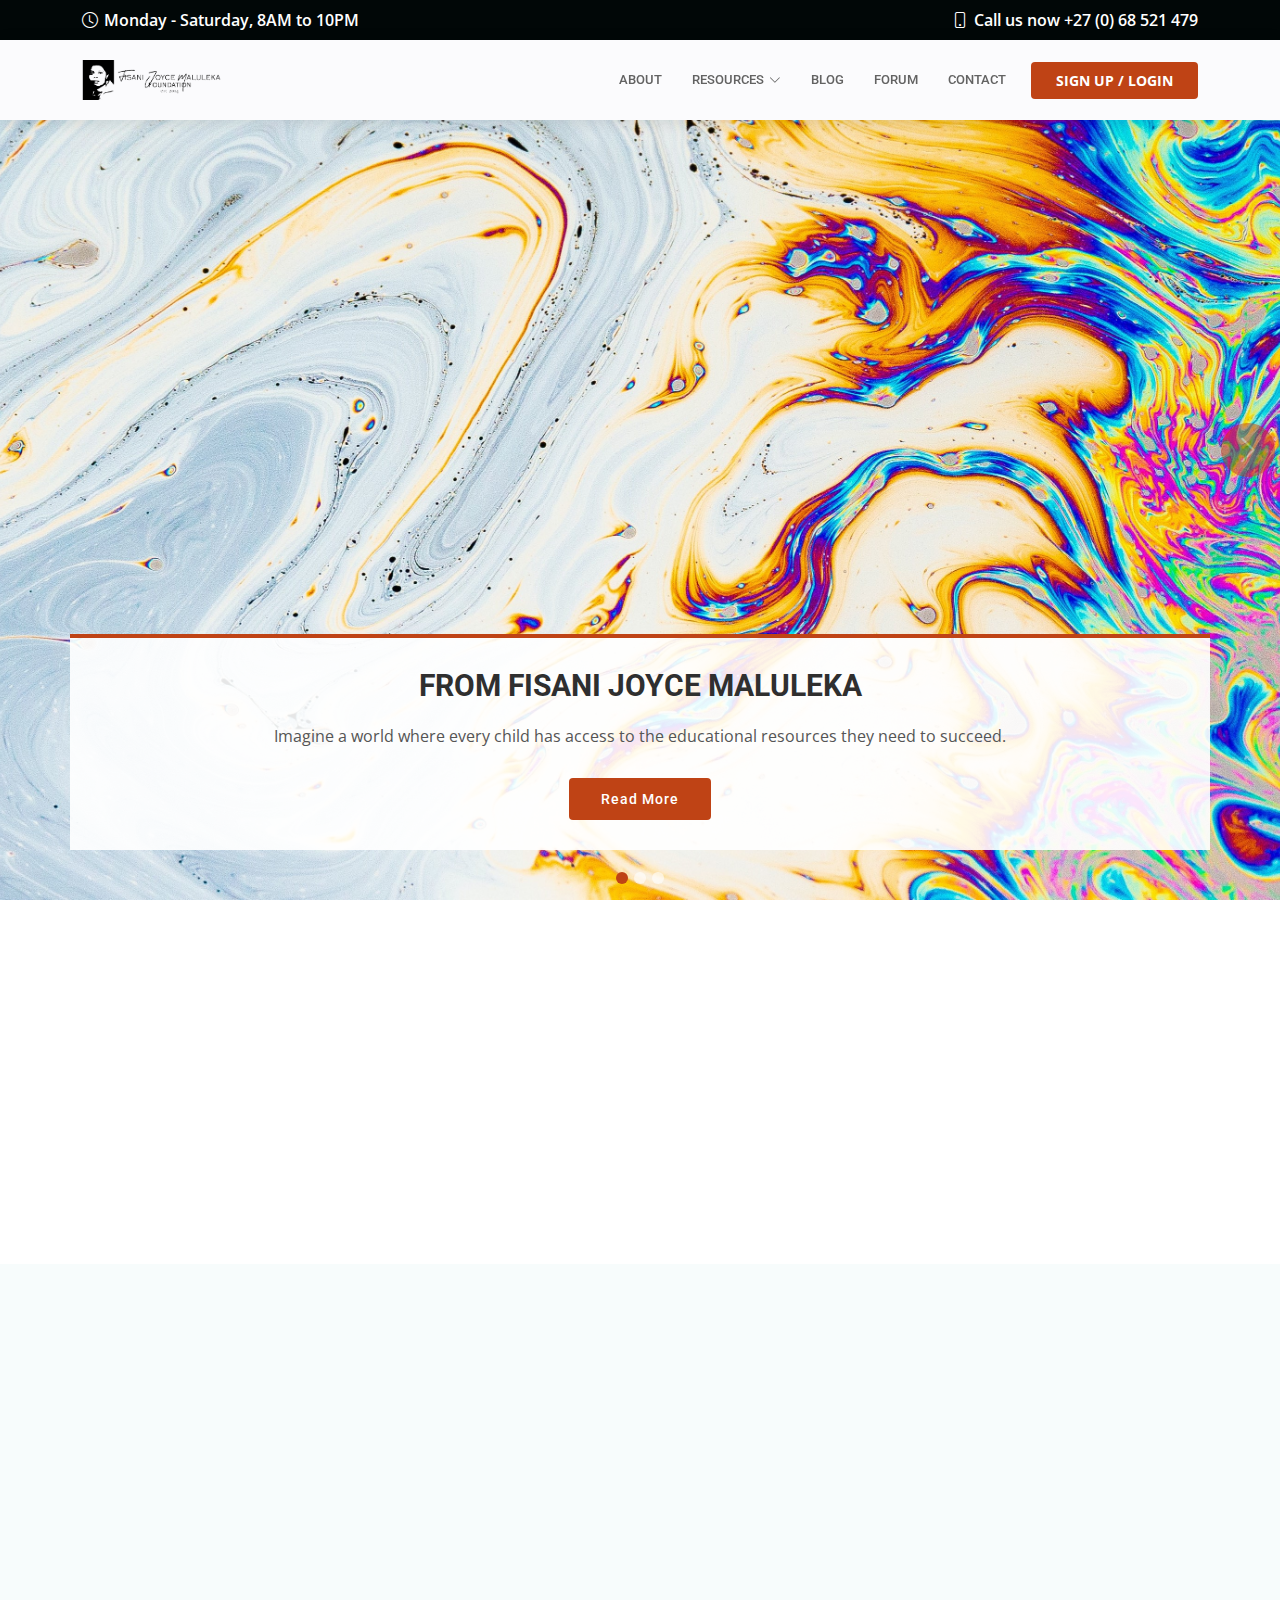
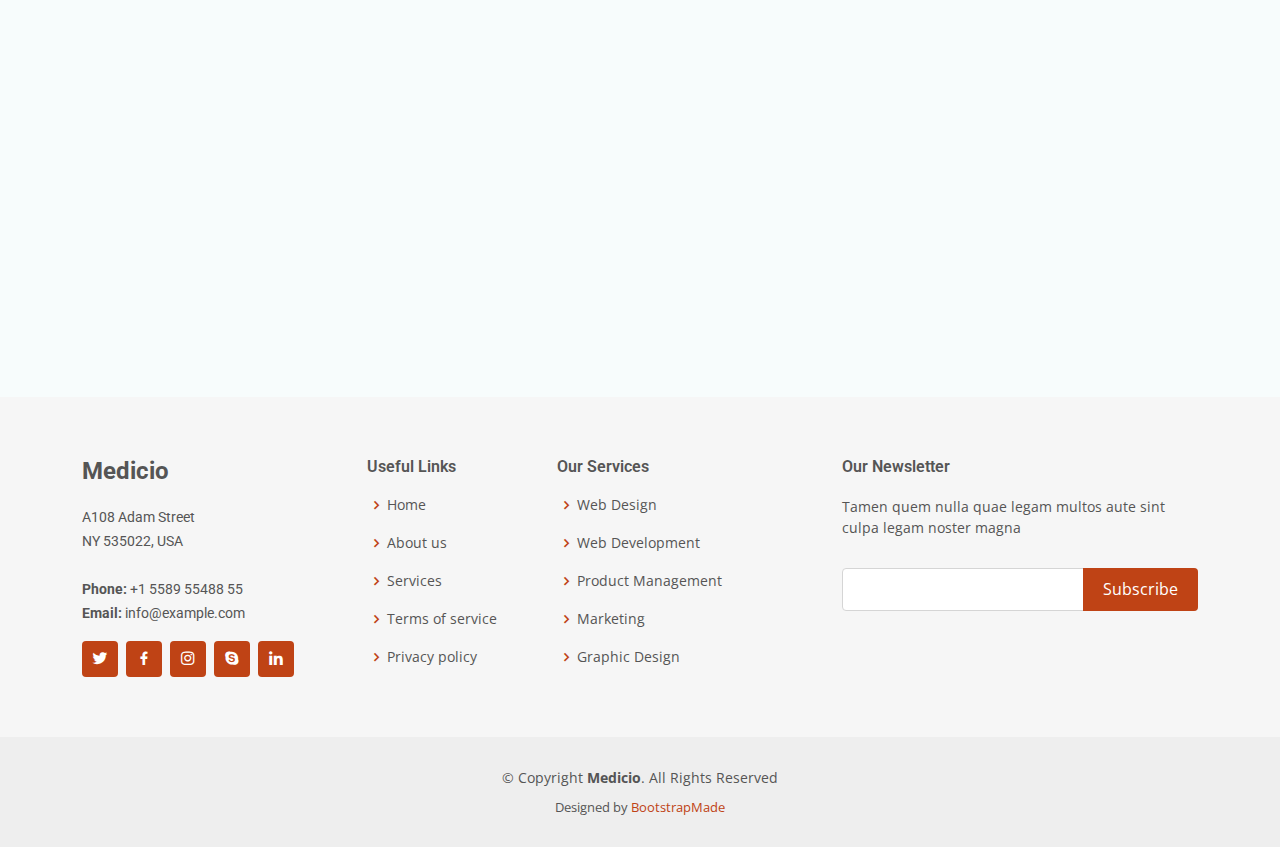
<file: index.html>
<!DOCTYPE html>
<html lang="en">

<head>
  <meta charset="utf-8">
  <meta content="width=device-width, initial-scale=1.0" name="viewport">

  <title>FJM - Home</title>
  <meta content="" name="description">
  <meta content="" name="keywords">

  <!-- Favicons -->
  <link href="assets/img/favconFJM.png" rel="icon">
  <link href="assets/img/apple-touch-iconFJM.png" rel="apple-touch-icon">

  <!-- Google Fonts -->
  <link href="https://fonts.googleapis.com/css?family=Open+Sans:300,300i,400,400i,600,600i,700,700i|Roboto:300,300i,400,400i,500,500i,600,600i,700,700i|Poppins:300,300i,400,400i,500,500i,600,600i,700,700i" rel="stylesheet">

  <!-- Vendor CSS Files -->
  <link href="assets/vendor/fontawesome-free/css/all.min.css" rel="stylesheet">
  <link href="assets/vendor/animate.css/animate.min.css" rel="stylesheet">
  <link href="assets/vendor/aos/aos.css" rel="stylesheet">
  <link href="assets/vendor/bootstrap/css/bootstrap.min.css" rel="stylesheet">
  <link href="assets/vendor/bootstrap-icons/bootstrap-icons.css" rel="stylesheet">
  <link href="assets/vendor/boxicons/css/boxicons.min.css" rel="stylesheet">
  <link href="assets/vendor/glightbox/css/glightbox.min.css" rel="stylesheet">
  <link href="assets/vendor/swiper/swiper-bundle.min.css" rel="stylesheet">

  <!-- Template Main CSS File -->
  <link href="assets/css/style.css" rel="stylesheet">

</head>

<body>

  <!-- ======= Top Bar ======= -->
  <div id="topbar" class="d-flex align-items-center fixed-top">
    <div class="container d-flex align-items-center justify-content-center justify-content-md-between">
      <div class="align-items-center d-none d-md-flex">
        <i class="bi bi-clock"></i> Monday - Saturday, 8AM to 10PM
      </div>
      <div class="d-flex align-items-center">
        <i class="bi bi-phone"></i> Call us now +27 (0) 68 521 479
      </div>
    </div>
  </div>

  <!-- ======= Header ======= -->
  <header id="header" class="fixed-top">
    <div class="container d-flex align-items-center">

      <a href="index.html" class="logo me-auto">
        <img src="assets/img/FJM-LOGO-black.png" alt="">
      </a>
      <!-- Uncomment below if you prefer to use an image logo -->
      <!-- <h1 class="logo me-auto"><a href="index.html">Medicio</a></h1> -->

      <nav id="navbar" class="navbar order-last order-lg-0">
        <ul>
          <li><a class="nav-link" href="about.html">About</a></li>
          <li class="dropdown megamenu"><a href="#"><span>Resources</span> <i class="bi bi-chevron-down"></i></a>
            <ul>
              <li>
                <a href="expo.html">Career expo</a>
                <a href="expo.html">Step towards education</a>
                <a href="steps.html">Connecting hearts</a>
              </li>
              <li>
                <a href="stem.html">Media</a>
                <a href="#">The network</a>
                <a href="#">Events</a>
              </li>
              <li>
                <a href="#">Column 3 link 1</a>
                <a href="#">Column 3 link 2</a>
                <a href="#">Column 3 link 3</a>
              </li>
        </ul>
          <li><a href="blog.html">Blog</a></li>
          <li><a href="resource.html">Forum</a></li>
          </li>
          <li><a href="contact.html">Contact</a></li>
        </ul>
        <i class="bi bi-list mobile-nav-toggle"></i>
      </nav><!-- .navbar -->

      <a href="#" class="appointment-btn scrollto"><span class="d-none d-md-inline"></span> <strong>SIGN UP / LOGIN</strong></a>

    </div>
  </header><!-- End Header -->

  <!-- ======= Hero Section ======= -->
  <section id="hero">
    <div id="heroCarousel" data-bs-interval="5000" class="carousel slide carousel-fade" data-bs-ride="carousel">

      <ol class="carousel-indicators" id="hero-carousel-indicators"></ol>

      <div class="carousel-inner" role="listbox">

        <!-- Slide 1 -->
        <div class="carousel-item active" style="background-image: url(assets/img/slide/post2.jpg)">
          <div class="container">
            <h2><span> FROM FISANI JOYCE MALULEKA</span></h2> 
            <p>Imagine a world where every child has access to the educational resources they need to succeed.</p>
            <a href="about.html" class="btn-get-started scrollto">Read More</a>
          </div>
        </div>

        <!-- Slide 2 -->
        <div class="carousel-item" style="background-image: url(assets2/img/chaiin.jpg)">
          <div class="container">
            <h2>DISCOVER YOUR PATH</h2>
            <p>Experience a world of endless possibilities at our exciting Career Expo and engage with industry experts, successful professionals, and mentors who will share their insights and experiences.</p>
            <a href="stem.html" class="btn-get-started scrollto">Read More</a>

            <a class="carousel-control-prev" href="#heroCarousel" role="button" data-bs-slide="prev">
              <span class="carousel-control-prev-icon bi bi-chevron-left" aria-hidden="true"></span>
            </a>
          </div>
        </div>

        <!-- Slide 3 -->
        <div class="carousel-item" style="background-image: url(assets2/img/unsplash.jpg)">
          <div class="container">
              <h2>STEPPING TOWARDS EDUCATION</h2>
            <p> Our heartfelt initiative, aims to provide for underprivileged children without School Shoes.
            </p>
            <a href="#about" class="btn-get-started scrollto">Join Us</a>
          </div>
        </div>

      </div>
      <a class="carousel-control-next" href="#heroCarousel" role="button" data-bs-slide="next">
        <span class="carousel-control-next-icon bi bi-chevron-right" aria-hidden="true"></span>
      </a>

    </div>
  </section><!-- End Hero -->

  <main id="main">

    <!-- ======= Featured Services Section ======= -->
    <section id="featured-services" class="featured-services">
      <div class="container" data-aos="fade-up">

        <div class="row">
          <div class="col-md-6 col-lg-3 d-flex align-items-stretch mb-5 mb-lg-0">
            <div class="icon-box" data-aos="fade-up" data-aos-delay="100">
              <div class="icon"><i class="fas fa-heartbeat"></i></div>
              <h4 class="title"><a href="">Lorem Ipsum</a></h4>
              <p class="description">Voluptatum deleniti atque corrupti quos dolores et quas molestias excepturi</p>
            </div>
          </div>

          <div class="col-md-6 col-lg-3 d-flex align-items-stretch mb-5 mb-lg-0">
            <div class="icon-box" data-aos="fade-up" data-aos-delay="200">
              <div class="icon"><i class="fas fa-pills"></i></div>
              <h4 class="title"><a href="">Sed ut perspiciatis</a></h4>
              <p class="description">Duis aute irure dolor in reprehenderit in voluptate velit esse cillum dolore</p>
            </div>
          </div>

          <div class="col-md-6 col-lg-3 d-flex align-items-stretch mb-5 mb-lg-0">
            <div class="icon-box" data-aos="fade-up" data-aos-delay="300">
              <div class="icon"><i class="fas fa-thermometer"></i></div>
              <h4 class="title"><a href="">Magni Dolores</a></h4>
              <p class="description">Excepteur sint occaecat cupidatat non proident, sunt in culpa qui officia</p>
            </div>
          </div>

          <div class="col-md-6 col-lg-3 d-flex align-items-stretch mb-5 mb-lg-0">
            <div class="icon-box" data-aos="fade-up" data-aos-delay="400">
              <div class="icon"><i class="fas fa-dna"></i></div>
              <h4 class="title"><a href="">Nemo Enim</a></h4>
              <p class="description">At vero eos et accusamus et iusto odio dignissimos ducimus qui blanditiis</p>
            </div>
          </div>

        </div>

      </div>
    </section><!-- End Featured Services Section -->

      <!-- ======= Get Started Section ======= -->
      <section id="get-started" class="get-started section-bg">
        <div class="container">
  
          <div class="row justify-content-between gy-4">
  
            <div class="col-lg-6 d-flex align-items-center" data-aos="fade-up">
              <div class="content">
                <h3>Joining our team of volunteers.</h3>
                <p>The Fisani Joyce Maluleka Foundation is driven by volunteers who are committed to creating viable, flourishing programs. We welcome and encourage the involvement of youth within our organization.
                <p>These dedicated volunteers are the synergy of the organization, and without their devoted work. Due to their level of involvement within the organization.</p>
              </div>
            </div>
  
            <div class="col-lg-5" data-aos="fade">
              <form action="forms/volunteer.php" method="post" class="php-email-form">
                <h3>Become a Volunteer</h3>
                <p>Please fill out the form below to apply as a volunteer.</p>
                <div class="row gy-3">
                  <div class="col-md-12">
                    <input type="text" name="name" class="form-control" placeholder="Name" required>
                  </div>
                  <div class="col-md-12 ">
                    <input type="email" class="form-control" name="email" placeholder="Email" required>
                  </div>
                  <div class="col-md-12">
                    <input type="text" class="form-control" name="phone" placeholder="Phone" required>
                  </div>
                  <div class="col-md-12">
                    <textarea class="form-control" name="message" rows="6" placeholder="Please tell us about your interests and why you want to volunteer" required></textarea>
                  </div>
                  <div class="col-md-12 text-center">
                    <div class="loading">Loading</div>
                    <div class="error-message"></div>
                    <div class="sent-message">Your volunteer application has been sent successfully. Thank you!</div>
                    <button type="submit">Apply as Volunteer</button>
                  </div>
                </div>
              </form>
            </div>
            <!-- End Volunteer Form -->

    <!-- ======= About Us Section ======= -->
   <!-- End About Us Section -->

  
    <!-- ======= Features Section ======= -->
    <section id="features" class="features">
      <div class="container" data-aos="fade-up">

        <div class="row">
          <div class="col-lg-6 order-2 order-lg-1" data-aos="fade-right">
            <div class="icon-box mt-5 mt-lg-0">
              <i class="bx bx-receipt"></i>
              <h4>Est labore ad</h4>
              <p>Consequuntur sunt aut quasi enim aliquam quae harum pariatur laboris nisi ut aliquip</p>
            </div>
            <div class="icon-box mt-5">
              <i class="bx bx-cube-alt"></i>
              <h4>Harum esse qui</h4>
              <p>Excepteur sint occaecat cupidatat non proident, sunt in culpa qui officia deserunt</p>
            </div>
            <div class="icon-box mt-5">
              <i class="bx bx-images"></i>
              <h4>Aut occaecati</h4>
              <p>Aut suscipit aut cum nemo deleniti aut omnis. Doloribus ut maiores omnis facere</p>
            </div>
            <div class="icon-box mt-5">
              <i class="bx bx-shield"></i>
              <h4>Beatae veritatis</h4>
              <p>Expedita veritatis consequuntur nihil tempore laudantium vitae denat pacta</p>
            </div>
          </div>
          <div class="image col-lg-6 order-1 order-lg-2" style='background-image: url("assets/img/features.jpg");' data-aos="zoom-in"></div>
        </div>

      </div>
    </section><!-- End Features Section -->

    <!-- ======= Services Section ======= -->
    <section id="services" class="services services">
      <div class="container" data-aos="fade-up">

        <div class="section-title">
          <h2>Services</h2>
          <p>Magnam dolores commodi suscipit. Necessitatibus eius consequatur ex aliquid fuga eum quidem. Sit sint consectetur velit. Quisquam quos quisquam cupiditate. Et nemo qui impedit suscipit alias ea. Quia fugiat sit in iste officiis commodi quidem hic quas.</p>
        </div>

        <div class="row">
          <div class="col-lg-4 col-md-6 icon-box" data-aos="zoom-in" data-aos-delay="100">
            <div class="icon"><i class="fas fa-heartbeat"></i></div>
            <h4 class="title"><a href="">Lorem Ipsum</a></h4>
            <p class="description">Voluptatum deleniti atque corrupti quos dolores et quas molestias excepturi sint occaecati cupiditate non provident</p>
          </div>
          <div class="col-lg-4 col-md-6 icon-box" data-aos="zoom-in" data-aos-delay="200">
            <div class="icon"><i class="fas fa-pills"></i></div>
            <h4 class="title"><a href="">Dolor Sitema</a></h4>
            <p class="description">Minim veniam, quis nostrud exercitation ullamco laboris nisi ut aliquip ex ea commodo consequat tarad limino ata</p>
          </div>
          <div class="col-lg-4 col-md-6 icon-box" data-aos="zoom-in" data-aos-delay="300">
            <div class="icon"><i class="fas fa-hospital-user"></i></div>
            <h4 class="title"><a href="">Sed ut perspiciatis</a></h4>
            <p class="description">Duis aute irure dolor in reprehenderit in voluptate velit esse cillum dolore eu fugiat nulla pariatur</p>
          </div>
          <div class="col-lg-4 col-md-6 icon-box" data-aos="zoom-in" data-aos-delay="100">
            <div class="icon"><i class="fas fa-dna"></i></div>
            <h4 class="title"><a href="">Magni Dolores</a></h4>
            <p class="description">Excepteur sint occaecat cupidatat non proident, sunt in culpa qui officia deserunt mollit anim id est laborum</p>
          </div>
          <div class="col-lg-4 col-md-6 icon-box" data-aos="zoom-in" data-aos-delay="200">
            <div class="icon"><i class="fas fa-wheelchair"></i></div>
            <h4 class="title"><a href="">Nemo Enim</a></h4>
            <p class="description">At vero eos et accusamus et iusto odio dignissimos ducimus qui blanditiis praesentium voluptatum deleniti atque</p>
          </div>
          <div class="col-lg-4 col-md-6 icon-box" data-aos="zoom-in" data-aos-delay="300">
            <div class="icon"><i class="fas fa-notes-medical"></i></div>
            <h4 class="title"><a href="">Eiusmod Tempor</a></h4>
            <p class="description">Et harum quidem rerum facilis est et expedita distinctio. Nam libero tempore, cum soluta nobis est eligendi</p>
          </div>
        </div>

      </div>
    </section><!-- End Services Section -->

    <!-- ======= Departments Section ======= -->
    <section id="departments" class="departments">
      <div class="container" data-aos="fade-up">

        <div class="section-title">
          <h2>Departments</h2>
          <p>Magnam dolores commodi suscipit. Necessitatibus eius consequatur ex aliquid fuga eum quidem. Sit sint consectetur velit. Quisquam quos quisquam cupiditate. Et nemo qui impedit suscipit alias ea. Quia fugiat sit in iste officiis commodi quidem hic quas.</p>
        </div>

        <div class="row" data-aos="fade-up" data-aos-delay="100">
          <div class="col-lg-4 mb-5 mb-lg-0">
            <ul class="nav nav-tabs flex-column">
              <li class="nav-item">
                <a class="nav-link active show" data-bs-toggle="tab" data-bs-target="#tab-1">
                  <h4>Cardiology</h4>
                  <p>Quis excepturi porro totam sint earum quo nulla perspiciatis eius.</p>
                </a>
              </li>
              <li class="nav-item mt-2">
                <a class="nav-link" data-bs-toggle="tab" data-bs-target="#tab-2">
                  <h4>Neurology</h4>
                  <p>Voluptas vel esse repudiandae quo excepturi.</p>
                </a>
              </li>
              <li class="nav-item mt-2">
                <a class="nav-link" data-bs-toggle="tab" data-bs-target="#tab-3">
                  <h4>Hepatology</h4>
                  <p>Velit veniam ipsa sit nihil blanditiis mollitia natus.</p>
                </a>
              </li>
              <li class="nav-item mt-2">
                <a class="nav-link" data-bs-toggle="tab" data-bs-target="#tab-4">
                  <h4>Pediatrics</h4>
                  <p>Ratione hic sapiente nostrum doloremque illum nulla praesentium id</p>
                </a>
              </li>
            </ul>
          </div>
          <div class="col-lg-8">
            <div class="tab-content">
              <div class="tab-pane active show" id="tab-1">
                <h3>Cardiology</h3>
                <p class="fst-italic">Qui laudantium consequatur laborum sit qui ad sapiente dila parde sonata raqer a videna mareta paulona marka</p>
                <img src="assets/img/departments-1.jpg" alt="" class="img-fluid">
                <p>Et nobis maiores eius. Voluptatibus ut enim blanditiis atque harum sint. Laborum eos ipsum ipsa odit magni. Incidunt hic ut molestiae aut qui. Est repellat minima eveniet eius et quis magni nihil. Consequatur dolorem quaerat quos qui similique accusamus nostrum rem vero</p>
              </div>
              <div class="tab-pane" id="tab-2">
                <h3>Neurology</h3>
                <p class="fst-italic">Qui laudantium consequatur laborum sit qui ad sapiente dila parde sonata raqer a videna mareta paulona marka</p>
                <img src="assets/img/departments-2.jpg" alt="" class="img-fluid">
                <p>Et nobis maiores eius. Voluptatibus ut enim blanditiis atque harum sint. Laborum eos ipsum ipsa odit magni. Incidunt hic ut molestiae aut qui. Est repellat minima eveniet eius et quis magni nihil. Consequatur dolorem quaerat quos qui similique accusamus nostrum rem vero</p>
              </div>
              <div class="tab-pane" id="tab-3">
                <h3>Hepatology</h3>
                <p class="fst-italic">Qui laudantium consequatur laborum sit qui ad sapiente dila parde sonata raqer a videna mareta paulona marka</p>
                <img src="assets/img/departments-3.jpg" alt="" class="img-fluid">
                <p>Et nobis maiores eius. Voluptatibus ut enim blanditiis atque harum sint. Laborum eos ipsum ipsa odit magni. Incidunt hic ut molestiae aut qui. Est repellat minima eveniet eius et quis magni nihil. Consequatur dolorem quaerat quos qui similique accusamus nostrum rem vero</p>
              </div>
              <div class="tab-pane" id="tab-4">
                <h3>Pediatrics</h3>
                <p class="fst-italic">Qui laudantium consequatur laborum sit qui ad sapiente dila parde sonata raqer a videna mareta paulona marka</p>
                <img src="assets/img/departments-4.jpg" alt="" class="img-fluid">
                <p>Et nobis maiores eius. Voluptatibus ut enim blanditiis atque harum sint. Laborum eos ipsum ipsa odit magni. Incidunt hic ut molestiae aut qui. Est repellat minima eveniet eius et quis magni nihil. Consequatur dolorem quaerat quos qui similique accusamus nostrum rem vero</p>
              </div>
            </div>
          </div>
        </div>

      </div>
    </section><!-- End Departments Section -->

    <!-- ======= Doctors Section ======= -->
    <section id="doctors" class="doctors section-bg">
      <div class="container" data-aos="fade-up">

        <div class="section-title">
          <h2>Doctors</h2>
          <p>Magnam dolores commodi suscipit. Necessitatibus eius consequatur ex aliquid fuga eum quidem. Sit sint consectetur velit. Quisquam quos quisquam cupiditate. Et nemo qui impedit suscipit alias ea. Quia fugiat sit in iste officiis commodi quidem hic quas.</p>
        </div>

        <div class="row">

          <div class="col-lg-3 col-md-6 d-flex align-items-stretch">
            <div class="member" data-aos="fade-up" data-aos-delay="100">
              <div class="member-img">
                <img src="assets/img/doctors/doctors-1.jpg" class="img-fluid" alt="">
                <div class="social">
                  <a href=""><i class="bi bi-twitter"></i></a>
                  <a href=""><i class="bi bi-facebook"></i></a>
                  <a href=""><i class="bi bi-instagram"></i></a>
                  <a href=""><i class="bi bi-linkedin"></i></a>
                </div>
              </div>
              <div class="member-info">
                <h4>Walter White</h4>
                <span>Chief Medical Officer</span>
              </div>
            </div>
          </div>

          <div class="col-lg-3 col-md-6 d-flex align-items-stretch">
            <div class="member" data-aos="fade-up" data-aos-delay="200">
              <div class="member-img">
                <img src="assets/img/doctors/doctors-2.jpg" class="img-fluid" alt="">
                <div class="social">
                  <a href=""><i class="bi bi-twitter"></i></a>
                  <a href=""><i class="bi bi-facebook"></i></a>
                  <a href=""><i class="bi bi-instagram"></i></a>
                  <a href=""><i class="bi bi-linkedin"></i></a>
                </div>
              </div>
              <div class="member-info">
                <h4>Sarah Jhonson</h4>
                <span>Anesthesiologist</span>
              </div>
            </div>
          </div>

          <div class="col-lg-3 col-md-6 d-flex align-items-stretch">
            <div class="member" data-aos="fade-up" data-aos-delay="300">
              <div class="member-img">
                <img src="assets/img/doctors/doctors-3.jpg" class="img-fluid" alt="">
                <div class="social">
                  <a href=""><i class="bi bi-twitter"></i></a>
                  <a href=""><i class="bi bi-facebook"></i></a>
                  <a href=""><i class="bi bi-instagram"></i></a>
                  <a href=""><i class="bi bi-linkedin"></i></a>
                </div>
              </div>
              <div class="member-info">
                <h4>William Anderson</h4>
                <span>Cardiology</span>
              </div>
            </div>
          </div>

          <div class="col-lg-3 col-md-6 d-flex align-items-stretch">
            <div class="member" data-aos="fade-up" data-aos-delay="400">
              <div class="member-img">
                <img src="assets/img/doctors/doctors-4.jpg" class="img-fluid" alt="">
                <div class="social">
                  <a href=""><i class="bi bi-twitter"></i></a>
                  <a href=""><i class="bi bi-facebook"></i></a>
                  <a href=""><i class="bi bi-instagram"></i></a>
                  <a href=""><i class="bi bi-linkedin"></i></a>
                </div>
              </div>
              <div class="member-info">
                <h4>Amanda Jepson</h4>
                <span>Neurosurgeon</span>
              </div>
            </div>
          </div>

        </div>

      </div>
    </section><!-- End Doctors Section -->

    <!-- ======= Gallery Section ======= -->
    <section id="gallery" class="gallery">
      <div class="container" data-aos="fade-up">

        <div class="section-title">
          <h2>Gallery</h2>
          <p>Magnam dolores commodi suscipit. Necessitatibus eius consequatur ex aliquid fuga eum quidem. Sit sint consectetur velit. Quisquam quos quisquam cupiditate. Et nemo qui impedit suscipit alias ea. Quia fugiat sit in iste officiis commodi quidem hic quas.</p>
        </div>

        <div class="gallery-slider swiper">
          <div class="swiper-wrapper align-items-center">
            <div class="swiper-slide"><a class="gallery-lightbox" href="assets/img/gallery/gallery-1.jpg"><img src="assets/img/gallery/gallery-1.jpg" class="img-fluid" alt=""></a></div>
            <div class="swiper-slide"><a class="gallery-lightbox" href="assets/img/gallery/gallery-2.jpg"><img src="assets/img/gallery/gallery-2.jpg" class="img-fluid" alt=""></a></div>
            <div class="swiper-slide"><a class="gallery-lightbox" href="assets/img/gallery/gallery-3.jpg"><img src="assets/img/gallery/gallery-3.jpg" class="img-fluid" alt=""></a></div>
            <div class="swiper-slide"><a class="gallery-lightbox" href="assets/img/gallery/gallery-4.jpg"><img src="assets/img/gallery/gallery-4.jpg" class="img-fluid" alt=""></a></div>
            <div class="swiper-slide"><a class="gallery-lightbox" href="assets/img/gallery/gallery-5.jpg"><img src="assets/img/gallery/gallery-5.jpg" class="img-fluid" alt=""></a></div>
            <div class="swiper-slide"><a class="gallery-lightbox" href="assets/img/gallery/gallery-6.jpg"><img src="assets/img/gallery/gallery-6.jpg" class="img-fluid" alt=""></a></div>
            <div class="swiper-slide"><a class="gallery-lightbox" href="assets/img/gallery/gallery-7.jpg"><img src="assets/img/gallery/gallery-7.jpg" class="img-fluid" alt=""></a></div>
            <div class="swiper-slide"><a class="gallery-lightbox" href="assets/img/gallery/gallery-8.jpg"><img src="assets/img/gallery/gallery-8.jpg" class="img-fluid" alt=""></a></div>
          </div>
          <div class="swiper-pagination"></div>
        </div>

      </div>
    </section><!-- End Gallery Section -->

    <!-- ======= Pricing Section ======= -->
    <section id="pricing" class="pricing">
      <div class="container" data-aos="fade-up">

        <div class="section-title">
          <h2>Pricing</h2>
          <p>Magnam dolores commodi suscipit. Necessitatibus eius consequatur ex aliquid fuga eum quidem. Sit sint consectetur velit. Quisquam quos quisquam cupiditate. Et nemo qui impedit suscipit alias ea. Quia fugiat sit in iste officiis commodi quidem hic quas.</p>
        </div>

        <div class="row">

          <div class="col-lg-3 col-md-6">
            <div class="box" data-aos="fade-up" data-aos-delay="100">
              <h3>Free</h3>
              <h4><sup>$</sup>0<span> / month</span></h4>
              <ul>
                <li>Aida dere</li>
                <li>Nec feugiat nisl</li>
                <li>Nulla at volutpat dola</li>
                <li class="na">Pharetra massa</li>
                <li class="na">Massa ultricies mi</li>
              </ul>
              <div class="btn-wrap">
                <a href="#" class="btn-buy">Buy Now</a>
              </div>
            </div>
          </div>

          <div class="col-lg-3 col-md-6 mt-4 mt-md-0">
            <div class="box featured" data-aos="fade-up" data-aos-delay="200">
              <h3>Business</h3>
              <h4><sup>$</sup>19<span> / month</span></h4>
              <ul>
                <li>Aida dere</li>
                <li>Nec feugiat nisl</li>
                <li>Nulla at volutpat dola</li>
                <li>Pharetra massa</li>
                <li class="na">Massa ultricies mi</li>
              </ul>
              <div class="btn-wrap">
                <a href="#" class="btn-buy">Buy Now</a>
              </div>
            </div>
          </div>

          <div class="col-lg-3 col-md-6 mt-4 mt-lg-0">
            <div class="box" data-aos="fade-up" data-aos-delay="300">
              <h3>Developer</h3>
              <h4><sup>$</sup>29<span> / month</span></h4>
              <ul>
                <li>Aida dere</li>
                <li>Nec feugiat nisl</li>
                <li>Nulla at volutpat dola</li>
                <li>Pharetra massa</li>
                <li>Massa ultricies mi</li>
              </ul>
              <div class="btn-wrap">
                <a href="#" class="btn-buy">Buy Now</a>
              </div>
            </div>
          </div>

          <div class="col-lg-3 col-md-6 mt-4 mt-lg-0">
            <div class="box" data-aos="fade-up" data-aos-delay="400">
              <span class="advanced">Advanced</span>
              <h3>Ultimate</h3>
              <h4><sup>$</sup>49<span> / month</span></h4>
              <ul>
                <li>Aida dere</li>
                <li>Nec feugiat nisl</li>
                <li>Nulla at volutpat dola</li>
                <li>Pharetra massa</li>
                <li>Massa ultricies mi</li>
              </ul>
              <div class="btn-wrap">
                <a href="#" class="btn-buy">Buy Now</a>
              </div>
            </div>
          </div>

        </div>

      </div>
    </section><!-- End Pricing Section -->

    <!-- ======= Frequently Asked Questioins Section ======= -->
    <section id="faq" class="faq section-bg">
      <div class="container" data-aos="fade-up">

        <div class="section-title">
          <h2>Frequently Asked Questioins</h2>
          <p>Magnam dolores commodi suscipit. Necessitatibus eius consequatur ex aliquid fuga eum quidem. Sit sint consectetur velit. Quisquam quos quisquam cupiditate. Et nemo qui impedit suscipit alias ea. Quia fugiat sit in iste officiis commodi quidem hic quas.</p>
        </div>

        <ul class="faq-list">

          <li>
            <div data-bs-toggle="collapse" class="collapsed question" href="#faq1">Non consectetur a erat nam at lectus urna duis? <i class="bi bi-chevron-down icon-show"></i><i class="bi bi-chevron-up icon-close"></i></div>
            <div id="faq1" class="collapse" data-bs-parent=".faq-list">
              <p>
                Feugiat pretium nibh ipsum consequat. Tempus iaculis urna id volutpat lacus laoreet non curabitur gravida. Venenatis lectus magna fringilla urna porttitor rhoncus dolor purus non.
              </p>
            </div>
          </li>

          <li>
            <div data-bs-toggle="collapse" href="#faq2" class="collapsed question">Feugiat scelerisque varius morbi enim nunc faucibus a pellentesque? <i class="bi bi-chevron-down icon-show"></i><i class="bi bi-chevron-up icon-close"></i></div>
            <div id="faq2" class="collapse" data-bs-parent=".faq-list">
              <p>
                Dolor sit amet consectetur adipiscing elit pellentesque habitant morbi. Id interdum velit laoreet id donec ultrices. Fringilla phasellus faucibus scelerisque eleifend donec pretium. Est pellentesque elit ullamcorper dignissim. Mauris ultrices eros in cursus turpis massa tincidunt dui.
              </p>
            </div>
          </li>

          <li>
            <div data-bs-toggle="collapse" href="#faq3" class="collapsed question">Dolor sit amet consectetur adipiscing elit pellentesque habitant morbi? <i class="bi bi-chevron-down icon-show"></i><i class="bi bi-chevron-up icon-close"></i></div>
            <div id="faq3" class="collapse" data-bs-parent=".faq-list">
              <p>
                Eleifend mi in nulla posuere sollicitudin aliquam ultrices sagittis orci. Faucibus pulvinar elementum integer enim. Sem nulla pharetra diam sit amet nisl suscipit. Rutrum tellus pellentesque eu tincidunt. Lectus urna duis convallis convallis tellus. Urna molestie at elementum eu facilisis sed odio morbi quis
              </p>
            </div>
          </li>

          <li>
            <div data-bs-toggle="collapse" href="#faq4" class="collapsed question">Ac odio tempor orci dapibus. Aliquam eleifend mi in nulla? <i class="bi bi-chevron-down icon-show"></i><i class="bi bi-chevron-up icon-close"></i></div>
            <div id="faq4" class="collapse" data-bs-parent=".faq-list">
              <p>
                Dolor sit amet consectetur adipiscing elit pellentesque habitant morbi. Id interdum velit laoreet id donec ultrices. Fringilla phasellus faucibus scelerisque eleifend donec pretium. Est pellentesque elit ullamcorper dignissim. Mauris ultrices eros in cursus turpis massa tincidunt dui.
              </p>
            </div>
          </li>

          <li>
            <div data-bs-toggle="collapse" href="#faq5" class="collapsed question">Tempus quam pellentesque nec nam aliquam sem et tortor consequat? <i class="bi bi-chevron-down icon-show"></i><i class="bi bi-chevron-up icon-close"></i></div>
            <div id="faq5" class="collapse" data-bs-parent=".faq-list">
              <p>
                Molestie a iaculis at erat pellentesque adipiscing commodo. Dignissim suspendisse in est ante in. Nunc vel risus commodo viverra maecenas accumsan. Sit amet nisl suscipit adipiscing bibendum est. Purus gravida quis blandit turpis cursus in
              </p>
            </div>
          </li>

          <li>
            <div data-bs-toggle="collapse" href="#faq6" class="collapsed question">Tortor vitae purus faucibus ornare. Varius vel pharetra vel turpis nunc eget lorem dolor? <i class="bi bi-chevron-down icon-show"></i><i class="bi bi-chevron-up icon-close"></i></div>
            <div id="faq6" class="collapse" data-bs-parent=".faq-list">
              <p>
                Laoreet sit amet cursus sit amet dictum sit amet justo. Mauris vitae ultricies leo integer malesuada nunc vel. Tincidunt eget nullam non nisi est sit amet. Turpis nunc eget lorem dolor sed. Ut venenatis tellus in metus vulputate eu scelerisque. Pellentesque diam volutpat commodo sed egestas egestas fringilla phasellus faucibus. Nibh tellus molestie nunc non blandit massa enim nec.
              </p>
            </div>
          </li>

        </ul>

      </div>
    </section><!-- End Frequently Asked Questioins Section -->

  </main><!-- End #main -->

  <!-- ======= Footer ======= -->
  <footer id="footer">
    <div class="footer-top">
      <div class="container">
        <div class="row">

          <div class="col-lg-3 col-md-6">
            <div class="footer-info">
              <h3>Medicio</h3>
              <p>
                A108 Adam Street <br>
                NY 535022, USA<br><br>
                <strong>Phone:</strong> +1 5589 55488 55<br>
                <strong>Email:</strong> info@example.com<br>
              </p>
              <div class="social-links mt-3">
                <a href="#" class="twitter"><i class="bx bxl-twitter"></i></a>
                <a href="#" class="facebook"><i class="bx bxl-facebook"></i></a>
                <a href="#" class="instagram"><i class="bx bxl-instagram"></i></a>
                <a href="#" class="google-plus"><i class="bx bxl-skype"></i></a>
                <a href="#" class="linkedin"><i class="bx bxl-linkedin"></i></a>
              </div>
            </div>
          </div>

          <div class="col-lg-2 col-md-6 footer-links">
            <h4>Useful Links</h4>
            <ul>
              <li><i class="bx bx-chevron-right"></i> <a href="#">Home</a></li>
              <li><i class="bx bx-chevron-right"></i> <a href="#">About us</a></li>
              <li><i class="bx bx-chevron-right"></i> <a href="#">Services</a></li>
              <li><i class="bx bx-chevron-right"></i> <a href="#">Terms of service</a></li>
              <li><i class="bx bx-chevron-right"></i> <a href="#">Privacy policy</a></li>
            </ul>
          </div>

          <div class="col-lg-3 col-md-6 footer-links">
            <h4>Our Services</h4>
            <ul>
              <li><i class="bx bx-chevron-right"></i> <a href="#">Web Design</a></li>
              <li><i class="bx bx-chevron-right"></i> <a href="#">Web Development</a></li>
              <li><i class="bx bx-chevron-right"></i> <a href="#">Product Management</a></li>
              <li><i class="bx bx-chevron-right"></i> <a href="#">Marketing</a></li>
              <li><i class="bx bx-chevron-right"></i> <a href="#">Graphic Design</a></li>
            </ul>
          </div>

          <div class="col-lg-4 col-md-6 footer-newsletter">
            <h4>Our Newsletter</h4>
            <p>Tamen quem nulla quae legam multos aute sint culpa legam noster magna</p>
            <form action="" method="post">
              <input type="email" name="email"><input type="submit" value="Subscribe">
            </form>

          </div>

        </div>
      </div>
    </div>

    <div class="container">
      <div class="copyright">
        &copy; Copyright <strong><span>Medicio</span></strong>. All Rights Reserved
      </div>
      <div class="credits">
        <!-- All the links in the footer should remain intact. -->
        <!-- You can delete the links only if you purchased the pro version. -->
        <!-- Licensing information: https://bootstrapmade.com/license/ -->
        <!-- Purchase the pro version with working PHP/AJAX contact form: https://bootstrapmade.com/medicio-free-bootstrap-theme/ -->
        Designed by <a href="https://bootstrapmade.com/">BootstrapMade</a>
      </div>
    </div>
  </footer><!-- End Footer -->

  <div id="preloader"></div>
  <a href="#" class="back-to-top d-flex align-items-center justify-content-center"><i class="bi bi-arrow-up-short"></i></a>

  <!-- Vendor JS Files -->
  <script src="assets/vendor/purecounter/purecounter_vanilla.js"></script>
  <script src="assets/vendor/aos/aos.js"></script>
  <script src="assets/vendor/bootstrap/js/bootstrap.bundle.min.js"></script>
  <script src="assets/vendor/glightbox/js/glightbox.min.js"></script>
  <script src="assets/vendor/swiper/swiper-bundle.min.js"></script>
  <script src="assets/vendor/php-email-form/validate.js"></script>

  <!-- Template Main JS File -->
  <script src="assets/js/main.js"></script>

</body>

</html>
</file>
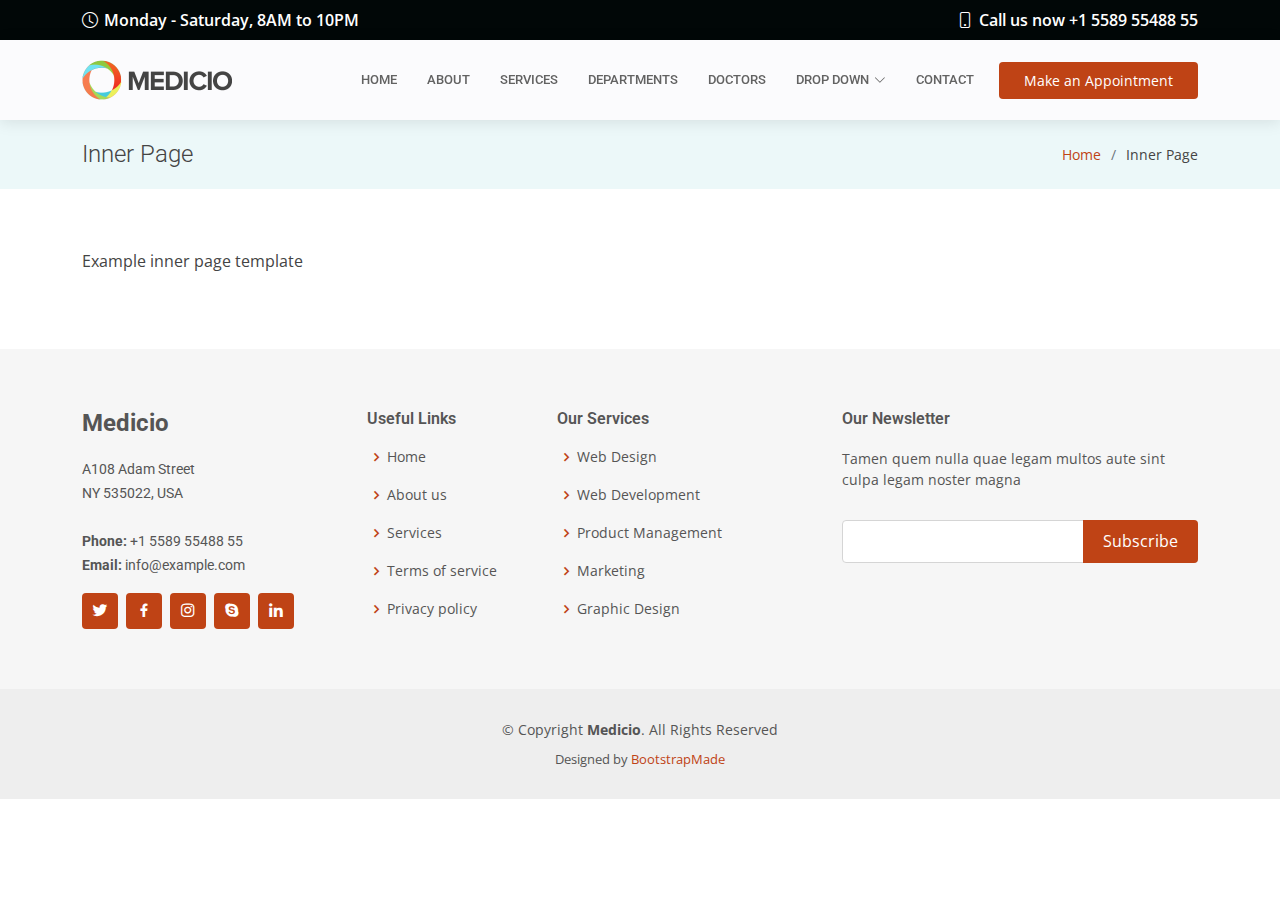
<file: inner-page.html>
<!DOCTYPE html>
<html lang="en">

<head>
  <meta charset="utf-8">
  <meta content="width=device-width, initial-scale=1.0" name="viewport">

  <title>Inner Page - Medicio Bootstrap Template</title>
  <meta content="" name="description">
  <meta content="" name="keywords">

  <!-- Favicons -->
  <link href="assets/img/favicon.png" rel="icon">
  <link href="assets/img/apple-touch-icon.png" rel="apple-touch-icon">

  <!-- Google Fonts -->
  <link href="https://fonts.googleapis.com/css?family=Open+Sans:300,300i,400,400i,600,600i,700,700i|Roboto:300,300i,400,400i,500,500i,600,600i,700,700i|Poppins:300,300i,400,400i,500,500i,600,600i,700,700i" rel="stylesheet">

  <!-- Vendor CSS Files -->
  <link href="assets/vendor/fontawesome-free/css/all.min.css" rel="stylesheet">
  <link href="assets/vendor/animate.css/animate.min.css" rel="stylesheet">
  <link href="assets/vendor/aos/aos.css" rel="stylesheet">
  <link href="assets/vendor/bootstrap/css/bootstrap.min.css" rel="stylesheet">
  <link href="assets/vendor/bootstrap-icons/bootstrap-icons.css" rel="stylesheet">
  <link href="assets/vendor/boxicons/css/boxicons.min.css" rel="stylesheet">
  <link href="assets/vendor/glightbox/css/glightbox.min.css" rel="stylesheet">
  <link href="assets/vendor/swiper/swiper-bundle.min.css" rel="stylesheet">

  <!-- Template Main CSS File -->
  <link href="assets/css/style.css" rel="stylesheet">

  <!-- =======================================================
  * Template Name: Medicio
  * Updated: May 30 2023 with Bootstrap v5.3.0
  * Template URL: https://bootstrapmade.com/medicio-free-bootstrap-theme/
  * Author: BootstrapMade.com
  * License: https://bootstrapmade.com/license/
  ======================================================== -->
</head>

<body>

  <!-- ======= Top Bar ======= -->
  <div id="topbar" class="d-flex align-items-center fixed-top">
    <div class="container d-flex align-items-center justify-content-center justify-content-md-between">
      <div class="align-items-center d-none d-md-flex">
        <i class="bi bi-clock"></i> Monday - Saturday, 8AM to 10PM
      </div>
      <div class="d-flex align-items-center">
        <i class="bi bi-phone"></i> Call us now +1 5589 55488 55
      </div>
    </div>
  </div>

  <!-- ======= Header ======= -->
  <header id="header" class="fixed-top">
    <div class="container d-flex align-items-center">

      <a href="index.html" class="logo me-auto"><img src="assets/img/logo.png" alt=""></a>
      <!-- Uncomment below if you prefer to use an image logo -->
      <!-- <h1 class="logo me-auto"><a href="index.html">Medicio</a></h1> -->

      <nav id="navbar" class="navbar order-last order-lg-0">
        <ul>
          <li><a class="nav-link scrollto " href="#hero">Home</a></li>
          <li><a class="nav-link scrollto" href="#about">About</a></li>
          <li><a class="nav-link scrollto" href="#services">Services</a></li>
          <li><a class="nav-link scrollto" href="#departments">Departments</a></li>
          <li><a class="nav-link scrollto" href="#doctors">Doctors</a></li>
          <li class="dropdown"><a href="#"><span>Drop Down</span> <i class="bi bi-chevron-down"></i></a>
            <ul>
              <li><a href="#">Drop Down 1</a></li>
              <li class="dropdown"><a href="#"><span>Deep Drop Down</span> <i class="bi bi-chevron-right"></i></a>
                <ul>
                  <li><a href="#">Deep Drop Down 1</a></li>
                  <li><a href="#">Deep Drop Down 2</a></li>
                  <li><a href="#">Deep Drop Down 3</a></li>
                  <li><a href="#">Deep Drop Down 4</a></li>
                  <li><a href="#">Deep Drop Down 5</a></li>
                </ul>
              </li>
              <li><a href="#">Drop Down 2</a></li>
              <li><a href="#">Drop Down 3</a></li>
              <li><a href="#">Drop Down 4</a></li>
            </ul>
          </li>
          <li><a class="nav-link scrollto" href="#contact">Contact</a></li>
        </ul>
        <i class="bi bi-list mobile-nav-toggle"></i>
      </nav><!-- .navbar -->

      <a href="#appointment" class="appointment-btn scrollto"><span class="d-none d-md-inline">Make an</span> Appointment</a>

    </div>
  </header><!-- End Header -->

  <main id="main">

    <!-- ======= Breadcrumbs Section ======= -->
    <section class="breadcrumbs">
      <div class="container">

        <div class="d-flex justify-content-between align-items-center">
          <h2>Inner Page</h2>
          <ol>
            <li><a href="index.html">Home</a></li>
            <li>Inner Page</li>
          </ol>
        </div>

      </div>
    </section><!-- End Breadcrumbs Section -->

    <section class="inner-page">
      <div class="container">
        <p>
          Example inner page template
        </p>
      </div>
    </section>

  </main><!-- End #main -->

  <!-- ======= Footer ======= -->
  <footer id="footer">
    <div class="footer-top">
      <div class="container">
        <div class="row">

          <div class="col-lg-3 col-md-6">
            <div class="footer-info">
              <h3>Medicio</h3>
              <p>
                A108 Adam Street <br>
                NY 535022, USA<br><br>
                <strong>Phone:</strong> +1 5589 55488 55<br>
                <strong>Email:</strong> info@example.com<br>
              </p>
              <div class="social-links mt-3">
                <a href="#" class="twitter"><i class="bx bxl-twitter"></i></a>
                <a href="#" class="facebook"><i class="bx bxl-facebook"></i></a>
                <a href="#" class="instagram"><i class="bx bxl-instagram"></i></a>
                <a href="#" class="google-plus"><i class="bx bxl-skype"></i></a>
                <a href="#" class="linkedin"><i class="bx bxl-linkedin"></i></a>
              </div>
            </div>
          </div>

          <div class="col-lg-2 col-md-6 footer-links">
            <h4>Useful Links</h4>
            <ul>
              <li><i class="bx bx-chevron-right"></i> <a href="#">Home</a></li>
              <li><i class="bx bx-chevron-right"></i> <a href="#">About us</a></li>
              <li><i class="bx bx-chevron-right"></i> <a href="#">Services</a></li>
              <li><i class="bx bx-chevron-right"></i> <a href="#">Terms of service</a></li>
              <li><i class="bx bx-chevron-right"></i> <a href="#">Privacy policy</a></li>
            </ul>
          </div>

          <div class="col-lg-3 col-md-6 footer-links">
            <h4>Our Services</h4>
            <ul>
              <li><i class="bx bx-chevron-right"></i> <a href="#">Web Design</a></li>
              <li><i class="bx bx-chevron-right"></i> <a href="#">Web Development</a></li>
              <li><i class="bx bx-chevron-right"></i> <a href="#">Product Management</a></li>
              <li><i class="bx bx-chevron-right"></i> <a href="#">Marketing</a></li>
              <li><i class="bx bx-chevron-right"></i> <a href="#">Graphic Design</a></li>
            </ul>
          </div>

          <div class="col-lg-4 col-md-6 footer-newsletter">
            <h4>Our Newsletter</h4>
            <p>Tamen quem nulla quae legam multos aute sint culpa legam noster magna</p>
            <form action="" method="post">
              <input type="email" name="email"><input type="submit" value="Subscribe">
            </form>

          </div>

        </div>
      </div>
    </div>

    <div class="container">
      <div class="copyright">
        &copy; Copyright <strong><span>Medicio</span></strong>. All Rights Reserved
      </div>
      <div class="credits">
        <!-- All the links in the footer should remain intact. -->
        <!-- You can delete the links only if you purchased the pro version. -->
        <!-- Licensing information: https://bootstrapmade.com/license/ -->
        <!-- Purchase the pro version with working PHP/AJAX contact form: https://bootstrapmade.com/medicio-free-bootstrap-theme/ -->
        Designed by <a href="https://bootstrapmade.com/">BootstrapMade</a>
      </div>
    </div>
  </footer><!-- End Footer -->

  <div id="preloader"></div>
  <a href="#" class="back-to-top d-flex align-items-center justify-content-center"><i class="bi bi-arrow-up-short"></i></a>

  <!-- Vendor JS Files -->
  <script src="assets/vendor/purecounter/purecounter_vanilla.js"></script>
  <script src="assets/vendor/aos/aos.js"></script>
  <script src="assets/vendor/bootstrap/js/bootstrap.bundle.min.js"></script>
  <script src="assets/vendor/glightbox/js/glightbox.min.js"></script>
  <script src="assets/vendor/swiper/swiper-bundle.min.js"></script>
  <script src="assets/vendor/php-email-form/validate.js"></script>

  <!-- Template Main JS File -->
  <script src="assets/js/main.js"></script>

</body>

</html>
</file>
<file: assets/css/style.css>
/**
* Template Name: Medicio
* Updated: May 30 2023 with Bootstrap v5.3.0
* Template URL: https://bootstrapmade.com/medicio-free-bootstrap-theme/
* Author: BootstrapMade.com
* License: https://bootstrapmade.com/license/
*/

/*--------------------------------------------------------------
# General
--------------------------------------------------------------*/
body {
  font-family: "Open Sans", sans-serif;
  color: #444444;
}

a {
  color: #BF4315;
  text-decoration: none;
}

a:hover {
  color: #fa5d23;
  text-decoration: none;
}

h1,
h2,
h3,
h4,
h5,
h6 {
  font-family: "Roboto", sans-serif;
}

/*--------------------------------------------------------------
# Preloader
--------------------------------------------------------------*/
#preloader {
  position: fixed;
  top: 0;
  left: 0;
  right: 0;
  bottom: 0;
  z-index: 9999;
  overflow: hidden;
  background: #fff;
}

#preloader:before {
  content: "";
  position: fixed;
  top: calc(50% - 30px);
  left: calc(50% - 30px);
  border: 6px solid #BF4315;
  border-top-color: #ecf8f9;
  border-radius: 50%;
  width: 60px;
  height: 60px;
  animation: animate-preloader 1s linear infinite;
}

@keyframes animate-preloader {
  0% {
    transform: rotate(0deg);
  }

  100% {
    transform: rotate(360deg);
  }
}

/*--------------------------------------------------------------
# Back to top button
--------------------------------------------------------------*/
.back-to-top {
  position: fixed;
  visibility: hidden;
  opacity: 0;
  right: 15px;
  bottom: 15px;
  z-index: 996;
  background: #fa5d23;
  width: 40px;
  height: 40px;
  border-radius: 4px;
  transition: all 0.4s;
}

.back-to-top i {
  font-size: 28px;
  color: #fff;
  line-height: 0;
}

.back-to-top:hover {
  background: #fa5d23;
  color: #fff;
}

.back-to-top.active {
  visibility: visible;
  opacity: 1;
}

/*--------------------------------------------------------------
# Disable aos animation delay on mobile devices
--------------------------------------------------------------*/
@media screen and (max-width: 768px) {
  [data-aos-delay] {
    transition-delay: 0 !important;
  }
}

/*--------------------------------------------------------------
# Top Bar
--------------------------------------------------------------*/
#topbar {
  background: #010707;
  color: #fff;
  height: 40px;
  font-size: 16px;
  font-weight: 600;
  z-index: 996;
  transition: all 0.5s;
}

#topbar.topbar-scrolled {
  top: -40px;
}

#topbar i {
  padding-right: 6px;
  line-height: 0;
}

/*--------------------------------------------------------------
# Header
--------------------------------------------------------------*/
#header {
  background: #fbfbfd;
  transition: all 0.5s;
  z-index: 997;
  padding: 20px 0;
  top: 40px;
  box-shadow: 0px 2px 15px rgba(0, 0, 0, 0.1);
}

@media (max-width: 992px) {
  #header {
    padding: 15px 0;
  }
}

#header.header-scrolled {
  top: 0;
}

#header .logo {
  font-size: 28px;
  margin: 0;
  padding: 0;
  line-height: 1;
  font-weight: 600;
  letter-spacing: 0.5px;
  text-transform: uppercase;
}

#header .logo a {
  color: #555555;
}

#header .logo img {
  max-height: 40px;
}

/**
* Appointment Button
*/
.appointment-btn {
  margin-left: 25px;
  background: #BF4315;
  color: #fff;
  border-radius: 4px;
  padding: 8px 25px;
  white-space: nowrap;
  transition: 0.3s;
  font-size: 14px;
  display: inline-block;
}

.appointment-btn:hover {
  background: #fa5d23;
  color: #fff;
}

@media (max-width: 768px) {
  .appointment-btn {
    margin: 0 15px 0 0;
    padding: 6px 15px;
  }
}

/*--------------------------------------------------------------
# Navigation Menu
--------------------------------------------------------------*/
/**
* Desktop Navigation 
*/
.navbar {
  padding: 0;
}

.navbar ul {
  margin: 0;
  padding: 0;
  display: flex;
  list-style: none;
  align-items: center;
}

.navbar li {
  position: relative;
}

.navbar a,
.navbar a:focus {
  display: flex;
  align-items: center;
  justify-content: space-between;
  padding: 10px 0 10px 30px;
  font-family: "Roboto", sans-serif;
  font-size: 13px;
  color: #626262;
  white-space: nowrap;
  transition: 0.3s;
  text-transform: uppercase;
  font-weight: 500;
}

.navbar a i,
.navbar a:focus i {
  font-size: 12px;
  line-height: 0;
  margin-left: 5px;
}

.navbar a:hover,
.navbar .active,
.navbar .active:focus,
.navbar li:hover>a {
  color: #BF4315;
}

.navbar .dropdown ul {
  display: block;
  position: absolute;
  left: 14px;
  top: calc(100% + 30px);
  margin: 0;
  padding: 10px 0;
  z-index: 99;
  opacity: 0;
  visibility: hidden;
  background: #fff;
  box-shadow: 0px 0px 30px rgba(127, 137, 161, 0.25);
  transition: 0.3s;
  border-radius: 4px;
}

.navbar .dropdown ul a {
  padding: 10px 0x;
  text-transform: none;
}

.navbar .dropdown ul a i {
  font-size: 12px;
}

.navbar .dropdown ul a:hover,
.navbar .dropdown ul .active:hover,
.navbar .dropdown ul li:hover>a {
  color: #BF4315;
}

.navbar .dropdown:hover>ul {
  opacity: 1;
  top: 100%;
  visibility: visible;
}

.navbar .megamenu {
  position: static;
}

.navbar .megamenu ul {
  margin-top: 5px;
  right: -90px;
  padding: 5px;
  display: flex;
}

.navbar .megamenu ul li {
  flex: 1;
}

.navbar .megamenu ul li a,
.navbar .megamenu ul li:hover>a {
  color: #626262;
}

.navbar .megamenu ul li a:hover,
.navbar .megamenu ul li .active,
.navbar .megamenu ul li .active:hover {
  color: #BF4315;
}

.navbar .dropdown .dropdown ul {
  top: 0;
  left: calc(100% - 30px);
  visibility: hidden;
}

.navbar .dropdown .dropdown:hover>ul {
  opacity: 1;
  top: 0;
  left: 100%;
  visibility: visible;
}

@media (max-width: 1366px) {
  .navbar .dropdown .dropdown ul {
    left: -90%;
  }

  .navbar .dropdown .dropdown:hover>ul {
    left: -100%;
  }
}

/**
* Mobile Navigation 
*/
.mobile-nav-toggle {
  color: #555555;
  font-size: 28px;
  cursor: pointer;
  display: none;
  line-height: 0;
  transition: 0.5s;
}

.mobile-nav-toggle.bi-x {
  color: #fff;
}

@media (max-width: 991px) {
  .mobile-nav-toggle {
    display: block;
  }

  .navbar ul {
    display: none;
  }


.navbar-mobile {
  position: fixed;
  overflow: hidden;
  top: 0;
  right: 0;
  left: 0;
  bottom: 0;
  background: rgba(60, 60, 60, 0.9);
  transition: 0.3s;
  z-index: 999;
}

.navbar-mobile .mobile-nav-toggle {
  position: absolute;
  top: 15px;
  right: 15px;
}

.navbar-mobile ul {
  display: block;
  position: absolute;
  top: 55px;
  right: 15px;
  bottom: 15px;
  left: 15px;
  padding: 10px 0;
  border-radius: 8px;
  background-color: #fff;
  overflow-y: auto;
  transition: 0.3s;
}

.navbar-mobile a,
.navbar-mobile a:focus {
  padding: 10px 20px;
  font-size: 15px;
  color: #555555;
}

.navbar-mobile a:hover,
.navbar-mobile .active,
.navbar-mobile li:hover>a {
  color: #BF4315;
}

.navbar-mobile .dropdown ul {
  position: static;
  display: none;
  margin: 10px 20px;
  padding: 10px 0;
  z-index: 99;
  opacity: 1;
  visibility: visible;
  background: #fff;
  box-shadow: 0px 0px 30px rgba(127, 137, 161, 0.25);
}

.navbar-mobile .dropdown ul li {
  min-width: 200px;
}

.navbar-mobile .dropdown ul a {
  padding: 10px 20px;
}

.navbar-mobile .dropdown ul a i {
  font-size: 12px;
}

.navbar-mobile .dropdown ul a:hover,
.navbar-mobile .dropdown ul .active:hover,
.navbar-mobile .dropdown ul li:hover>a {
  color: #BF4315;
}

.navbar-mobile .dropdown>.dropdown-active {
  display: block;
}

.mobile-nav-show {
  color: #fff;
  font-size: 28px;
  cursor: pointer;
  line-height: 0;
  transition: 0.5s;
  z-index: 9999;
  margin-right: 10px;
}

.mobile-nav-hide {
  color: #fff;
  font-size: 32px;
  cursor: pointer;
  line-height: 0;
  transition: 0.5s;
  position: fixed;
  right: 20px;
  top: 20px;
  z-index: 9999;
}

.mobile-nav-active {
  overflow: hidden;
}

.mobile-nav-active .navbar {
  right: 0;
}

.mobile-nav-active .navbar:before {
  content: "";
  position: fixed;
  inset: 0;
  background: rgba(14, 29, 52, 0.8);
  z-index: 9996;
}
}
/*--------------------------------------------------------------
# Hero Section
--------------------------------------------------------------*/
#hero {
  width: 100%;
  height: 100vh;
  background-color: rgba(60, 60, 60, 0.8);
  overflow: hidden;
  position: relative;
}

#hero .carousel,
#hero .carousel-inner,
#hero .carousel-item,
#hero .carousel-item::before {
  position: absolute;
  top: 0;
  right: 0;
  left: 0;
  bottom: 0;

}

#hero .carousel-item {
  background-size: cover;
  background-position: center;
  background-repeat: no-repeat;
  display: flex;
  justify-content: center;
  align-items: flex-end;
}

#hero .container {
  text-align: center;
  background: rgba(255, 255, 255, 0.9);
  padding-top: 30px;
  padding-bottom: 30px;
  margin-bottom: 50px;
  border-top: 4px solid #BF4315;
}

@media (max-width: 1200px) {
  #hero .container {
    margin-left: 50px;
    margin-right: 50px;
  }
}

#hero h2 {
  color: #2f2f2f;
  margin-bottom: 20px;
  font-size: 30px;
  font-weight: 700;
}

#hero p {
  margin: 0 auto 30px auto;
  color: #555555;
}

#hero .carousel-inner .carousel-item {
  transition-property: opacity;
  background-position: center top;
}

#hero .carousel-inner .carousel-item,
#hero .carousel-inner .active.carousel-item-start,
#hero .carousel-inner .active.carousel-item-end {
  opacity: 0;
}

#hero .carousel-inner .active,
#hero .carousel-inner .carousel-item-next.carousel-item-start,
#hero .carousel-inner .carousel-item-prev.carousel-item-end {
  opacity: 1;
  transition: 0.5s;
}

#hero .carousel-inner .carousel-item-next,
#hero .carousel-inner .carousel-item-prev,
#hero .carousel-inner .active.carousel-item-start,
#hero .carousel-inner .active.carousel-item-end {
  left: 0;
  transform: translate3d(0, 0, 0);
}

#hero .carousel-control-next-icon,
#hero .carousel-control-prev-icon {
  background: none;
  font-size: 30px;
  line-height: 0;
  width: auto;
  height: auto;
  background: #BF4315;
  border-radius: 50px;
  transition: 0.3s;
  color: rgba(255, 255, 255, 0.5);
  width: 54px;
  height: 54px;
  display: flex;
  align-items: center;
  justify-content: center;
}

#hero .carousel-control-next-icon:hover,
#hero .carousel-control-prev-icon:hover {
  background: #BF4315;
  color: rgba(255, 255, 255, 0.8);
}

#hero .carousel-indicators li {
  cursor: pointer;
  background: #fff;
  overflow: hidden;
  border: 0;
  width: 12px;
  height: 12px;
  border-radius: 50px;
  opacity: 0.6;
  transition: 0.3s;
}

#hero .carousel-indicators li.active {
  opacity: 1;
  background: #BF4315;
}

#hero .btn-get-started {
  font-family: "Roboto", sans-serif;
  font-weight: 500;
  font-size: 14px;
  letter-spacing: 1px;
  display: inline-block;
  padding: 14px 32px;
  border-radius: 4px;
  transition: 0.5s;
  line-height: 1;
  color: #fff;
  background: #BF4315;
}

#hero .btn-get-started:hover {
  background: #fa5d23;
}

@media (max-width: 992px) {
  #hero {
    height: 100vh;
  }

  #hero .container {
    margin-top: 100px;
  }
}

@media (max-width: 768px) {
  #hero h2 {
    font-size: 22px;
  }
}

@media (min-width: 1024px) {

  #hero .carousel-control-prev,
  #hero .carousel-control-next {
    width: 5%;
  }
}

@media (max-height: 500px) {
  #hero {
    height: 160vh;
  }
}

/*--------------------------------------------------------------
# Sections General
--------------------------------------------------------------*/
section {
  padding: 60px 0;
  overflow: hidden;
}

.section-bg {
  background-color: #f7fcfc;
}

.section-title {
  text-align: center;
  padding-bottom: 30px;
}

.section-title h2 {
  font-size: 32px;
  font-weight: bold;
  text-transform: uppercase;
  margin-bottom: 20px;
  padding-bottom: 20px;
  position: relative;
}

.section-title h2::after {
  content: "";
  position: absolute;
  display: block;
  width: 50px;
  height: 3px;
  background: #BF4315;
  bottom: 0;
  left: calc(50% - 25px);
}

.section-title p {
  margin-bottom: 0;
}

/*--------------------------------------------------------------
# Breadcrumbs
--------------------------------------------------------------*/
.breadcrumbs {
  padding: 20px 0;
  background-color: #ecf8f9;
  min-height: 40px;
  margin-top: 120px;
}

@media (max-width: 992px) {
  .breadcrumbs {
    margin-top: 70px;
  }
}

.breadcrumbs h2 {
  font-size: 24px;
  font-weight: 300;
  margin: 0;
}

@media (max-width: 992px) {
  .breadcrumbs h2 {
    margin: 0 0 10px 0;
  }
}

.breadcrumbs ol {
  display: flex;
  flex-wrap: wrap;
  list-style: none;
  padding: 0;
  margin: 0;
  font-size: 14px;
}

.breadcrumbs ol li+li {
  padding-left: 10px;
}

.breadcrumbs ol li+li::before {
  display: inline-block;
  padding-right: 10px;
  color: #6c757d;
  content: "/";
}

@media (max-width: 768px) {
  .breadcrumbs .d-flex {
    display: block !important;
  }

  .breadcrumbs ol {
    display: block;
  }

  .breadcrumbs ol li {
    display: inline-block;
  }
}

/*--------------------------------------------------------------
# Featured Services
--------------------------------------------------------------*/
.featured-services .icon-box {
  padding: 30px;
  position: relative;
  overflow: hidden;
  background: #fff;
  box-shadow: 0 0 29px 0 rgba(68, 88, 144, 0.12);
  transition: all 0.3s ease-in-out;
  border-radius: 8px;
  z-index: 1;
}

.featured-services .icon-box::before {
  content: "";
  position: absolute;
  background: #d9f1f2;
  right: 0;
  left: 0;
  bottom: 0;
  top: 100%;
  transition: all 0.3s;
  z-index: -1;
}

.featured-services .icon-box:hover::before {
  background: #BF4315;
  top: 0;
  border-radius: 0px;
}

.featured-services .icon {
  margin-bottom: 15px;
}

.featured-services .icon i {
  font-size: 48px;
  line-height: 1;
  color: #BF4315;
  transition: all 0.3s ease-in-out;
}

.featured-services .title {
  font-weight: 700;
  margin-bottom: 15px;
  font-size: 18px;
}

.featured-services .title a {
  color: #111;
}

.featured-services .description {
  font-size: 15px;
  line-height: 28px;
  margin-bottom: 0;
}

.featured-services .icon-box:hover .title a,
.featured-services .icon-box:hover .description {
  color: #fff;
}

.featured-services .icon-box:hover .icon i {
  color: #fff;
}

/*--------------------------------------------------------------
# Get Started Section
--------------------------------------------------------------*/
.get-started .content {
  padding: 30px 0;
}

.get-started .content h3 {
  font-size: 36px;
  color: var(--color-secondary);
  font-weight: 600;
  margin-bottom: 25px;
  padding-bottom: 25px;
  position: relative;
}

.get-started .content h3:after {
  content: "";
  position: absolute;
  display: block;
  width: 60px;
  height: 4px;
  background: var(--color-primary);
  left: 0;
  bottom: 0;
}

.get-started .content p {
  font-size: 14px;
}

.get-started .php-email-form {
  background: #fbfbfd;
  padding: 30px;
  height: 100%;
}

@media (max-width: 575px) {
  .get-started .php-email-form {
    padding: 20px;
  }
}

.get-started .php-email-form h3 {
  font-size: 14px;
  font-weight: 700;
  text-transform: uppercase;
  letter-spacing: 1px;
}

.get-started .php-email-form p {
  font-size: 14px;
  margin-bottom: 20px;
}

.get-started .php-email-form .error-message {
  display: none;
  color: #fff;
  background: #df1529;
  text-align: left;
  padding: 15px;
  margin-bottom: 24px;
  font-weight: 600;
}

.get-started .php-email-form .sent-message {
  display: none;
  color: #fbfbfd;
  background: #059652;
  text-align: center;
  padding: 15px;
  margin-bottom: 24px;
  font-weight: 600;
}

.get-started .php-email-form .loading {
  display: none;
  background: #fbfbfd;
  text-align: center;
  padding: 15px;
  margin-bottom: 24px;
}

.get-started .php-email-form .loading:before {
  content: "";
  display: inline-block;
  border-radius: 50%;
  width: 24px;
  height: 24px;
  margin: 0 10px -6px 0;
  border: 3px solid #059652;
  border-top-color: #fbfbfd;
  animation: animate-loading 1s linear infinite;
}

.get-started .php-email-form input,
.get-started .php-email-form textarea {
  border-radius: 0;
  box-shadow: none;
  font-size: 14px;
  border-radius: 0;
}

.get-started .php-email-form input:focus,
.get-started .php-email-form textarea:focus {
  border-color: var(--color-primary);
}

.get-started .php-email-form input {
  padding: 12px 15px;
}

.get-started .php-email-form textarea {
  padding: 12px 15px;
}

.get-started .php-email-form button[type=submit] {
  background: #BF4315;
  border: 0;
  padding: 10px 30px;
  color: #fbfbfd;
  transition: 0.4s;
  border-radius: 4px;
}

.get-started .php-email-form button[type=submit]:hover {
  background: #fa5d23;
}

@keyframes animate-loading {
  0% {
    transform: rotate(0deg);
  }

  100% {
    transform: rotate(360deg);
  }
}

/*--------------------------------------------------------------
# About Us
--------------------------------------------------------------*/
.about .content h3 {
  font-weight: 600;
  font-size: 26px;
}

.about .content ul {
  list-style: none;
  padding: 0;
}

.about .content ul li {
  padding-bottom: 10px;
}

.about .content ul i {
  font-size: 20px;
  padding-right: 4px;
  color: #BF4315;
}

.about .content p:last-child {
  margin-bottom: 0;
}

/*--------------------------------------------------------------
# Counts
--------------------------------------------------------------*/
.counts {
  padding-bottom: 30px;
}

.counts .count-box {
  box-shadow: -10px -5px 40px 0 rgba(0, 0, 0, 0.1);
  padding: 30px;
  width: 100%;
}

.counts .count-box i {
  display: block;
  font-size: 30px;
  color: #BF4315;
  float: left;
}

.counts .count-box span {
  font-size: 42px;
  line-height: 24px;
  display: block;
  font-weight: 700;
  color: #555555;
  margin-left: 50px;
}

.counts .count-box p {
  padding: 30px 0 0 0;
  margin: 0;
  font-family: "Roboto", sans-serif;
  font-size: 14px;
}

.counts .count-box a {
  font-weight: 600;
  display: block;
  margin-top: 20px;
  color: #7b7b7b;
  font-size: 15px;
  font-family: "Poppins", sans-serif;
  transition: ease-in-out 0.3s;
}

.counts .count-box a:hover {
  color: #BF4315;
}

/*--------------------------------------------------------------
# Features
--------------------------------------------------------------*/
.features .icon-box h4 {
  font-size: 20px;
  font-weight: 700;
  margin: 5px 0 10px 60px;
}

.features .icon-box i {
  font-size: 48px;
  float: left;
  color: #BF4315;
}

.features .icon-box p {
  font-size: 15px;
  color: #848484;
  margin-left: 60px;
}

.features .image {
  background-position: center center;
  background-repeat: no-repeat;
  background-size: cover;
  min-height: 400px;
}

/*--------------------------------------------------------------
# Services
--------------------------------------------------------------*/
.services .icon-box {
  margin-bottom: 20px;
  text-align: center;
}

.services .icon {
  display: inline-flex;
  justify-content: center;
  align-items: center;
  width: 80px;
  height: 80px;
  margin-bottom: 20px;
  background: #fff;
  border-radius: 50%;
  transition: 0.5s;
  color: #BF4315;
  overflow: hidden;
  box-shadow: 0px 0 25px rgba(0, 0, 0, 0.15);
}

.services .icon i {
  font-size: 36px;
  line-height: 0;
}

.services .icon-box:hover .icon {
  box-shadow: 0px 0 25px rgba(63, 187, 192, 0.3);
}

.services .title {
  font-weight: 600;
  margin-bottom: 15px;
  font-size: 18px;
  position: relative;
  padding-bottom: 15px;
}

.services .title a {
  color: #444444;
  transition: 0.3s;
}

.services .title a:hover {
  color: #BF4315;
}

.services .title::after {
  content: "";
  position: absolute;
  display: block;
  width: 50px;
  height: 2px;
  background: #BF4315;
  bottom: 0;
  left: calc(50% - 25px);
}

.services .description {
  line-height: 24px;
  font-size: 14px;
}

/*--------------------------------------------------------------
# Departments
--------------------------------------------------------------*/
.departments .nav-tabs {
  border: 0;
}

.departments .nav-link {
  border: 0;
  padding: 20px;
  color: #555555;
  border-radius: 0;
  border-left: 5px solid #fff;
  cursor: pointer;
}

.departments .nav-link h4 {
  font-size: 18px;
  font-weight: 600;
  transition: 0.3s;
}

.departments .nav-link p {
  font-size: 14px;
  margin-bottom: 0;
}

.departments .nav-link:hover h4 {
  color: #BF4315;
}

.departments .nav-link.active {
  background: #f7fcfc;
  border-color: #BF4315;
}

.departments .nav-link.active h4 {
  color: #BF4315;
}

.departments .tab-pane.active {
  animation: slide-down 0.5s ease-out;
}

.departments .tab-pane img {
  float: left;
  max-width: 300px;
  padding: 0 15px 15px 0;
}

@media (max-width: 768px) {
  .departments .tab-pane img {
    float: none;
    padding: 0 0 15px 0;
    max-width: 100%;
  }
}

.departments .tab-pane h3 {
  font-size: 26px;
  font-weight: 600;
  margin-bottom: 20px;
  color: #BF4315;
}

.departments .tab-pane p {
  color: #777777;
}

.departments .tab-pane p:last-child {
  margin-bottom: 0;
}

@keyframes slide-down {
  0% {
    opacity: 0;
  }

  100% {
    opacity: 1;
  }
}

/*--------------------------------------------------------------
# Doctors
--------------------------------------------------------------*/
.doctors .member {
  margin-bottom: 20px;
  overflow: hidden;
  text-align: center;
  border-radius: 4px;
  background: #fff;
  box-shadow: 0px 2px 15px rgba(63, 187, 192, 0.1);
}

.doctors .member .member-img {
  position: relative;
  overflow: hidden;
}

.doctors .member .social {
  position: absolute;
  left: 0;
  bottom: 0;
  right: 0;
  height: 40px;
  opacity: 0;
  transition: ease-in-out 0.3s;
  background: rgba(255, 255, 255, 0.85);
  display: flex;
  align-items: center;
  justify-content: center;
}

.doctors .member .social a {
  transition: color 0.3s;
  color: #555555;
  margin: 0 10px;
  display: inline-flex;
  align-items: center;
  justify-content: center;
}

.doctors .member .social a i {
  line-height: 0;
}

.doctors .member .social a:hover {
  color: #BF4315;
}

.doctors .member .social i {
  font-size: 18px;
  margin: 0 2px;
}

.doctors .member .member-info {
  padding: 25px 15px;
}

.doctors .member .member-info h4 {
  font-weight: 700;
  margin-bottom: 5px;
  font-size: 18px;
  color: #555555;
}

.doctors .member .member-info span {
  display: block;
  font-size: 13px;
  font-weight: 400;
  color: #aaaaaa;
}

.doctors .member .member-info p {
  font-style: italic;
  font-size: 14px;
  line-height: 26px;
  color: #777777;
}

.doctors .member:hover .social {
  opacity: 1;
}

/*--------------------------------------------------------------
# Gallery
--------------------------------------------------------------*/
.gallery {
  overflow: hidden;
}

.gallery .swiper-pagination {
  margin-top: 20px;
  position: relative;
}

.gallery .swiper-pagination .swiper-pagination-bullet {
  width: 12px;
  height: 12px;
  background-color: #fff;
  opacity: 1;
  border: 1px solid #BF4315;
}

.gallery .swiper-pagination .swiper-pagination-bullet-active {
  background-color: #BF4315;
}

.gallery .swiper-slide-active {
  text-align: center;
}

@media (min-width: 992px) {
  .gallery .swiper-wrapper {
    padding: 40px 0;
  }

  .gallery .swiper-slide-active {
    border: 6px solid #BF4315;
    padding: 4px;
    background: #fff;
    z-index: 1;
    transform: scale(1.2);
    margin-top: 10px;
  }
}

/*--------------------------------------------------------------
# Pricing
--------------------------------------------------------------*/
.pricing .box {
  padding: 20px;
  background: #fff;
  text-align: center;
  box-shadow: 0px 0px 4px rgba(0, 0, 0, 0.12);
  border-radius: 4px;
  position: relative;
  overflow: hidden;
}

.pricing h3 {
  font-weight: 400;
  margin: -20px -20px 20px -20px;
  padding: 20px 15px;
  font-size: 16px;
  font-weight: 600;
  color: #777777;
  background: #f8f8f8;
}

.pricing h4 {
  font-size: 36px;
  color: #BF4315;
  font-weight: 600;
  font-family: "Poppins", sans-serif;
  margin-bottom: 20px;
}

.pricing h4 sup {
  font-size: 20px;
  top: -15px;
  left: -3px;
}

.pricing h4 span {
  color: #bababa;
  font-size: 16px;
  font-weight: 300;
}

.pricing ul {
  padding: 0;
  list-style: none;
  color: #444444;
  text-align: center;
  line-height: 20px;
  font-size: 14px;
}

.pricing ul li {
  padding-bottom: 16px;
}

.pricing ul i {
  color: #BF4315;
  font-size: 18px;
  padding-right: 4px;
}

.pricing ul .na {
  color: #ccc;
  text-decoration: line-through;
}

.pricing .btn-wrap {
  margin: 20px -20px -20px -20px;
  padding: 20px 15px;
  background: #f8f8f8;
  text-align: center;
}

.pricing .btn-buy {
  background: #BF4315;
  display: inline-block;
  padding: 8px 35px 10px 35px;
  border-radius: 4px;
  color: #fff;
  transition: none;
  font-size: 14px;
  font-weight: 400;
  font-family: "Roboto", sans-serif;
  font-weight: 600;
  transition: 0.3s;
}

.pricing .btn-buy:hover {
  background: #fa5d23;
}

.pricing .featured h3 {
  color: #fff;
  background: #BF4315;
}

.pricing .advanced {
  width: 200px;
  position: absolute;
  top: 18px;
  right: -68px;
  transform: rotate(45deg);
  z-index: 1;
  font-size: 14px;
  padding: 1px 0 3px 0;
  background: #BF4315;
  color: #fff;
}

/*--------------------------------------------------------------
# Frequently Asked Questioins
--------------------------------------------------------------*/
.faq {
  padding: 60px 0;
}

.faq .faq-list {
  padding: 0;
  list-style: none;
}

.faq .faq-list li {
  border-bottom: 1px solid #d9f1f2;
  margin-bottom: 20px;
  padding-bottom: 20px;
}

.faq .faq-list .question {
  display: block;
  position: relative;
  font-family: #BF4315;
  font-size: 18px;
  line-height: 24px;
  font-weight: 400;
  padding-left: 25px;
  cursor: pointer;
  color: #fa5d23;
  transition: 0.3s;
}

.faq .faq-list i {
  font-size: 16px;
  position: absolute;
  left: 0;
  top: -2px;
}

.faq .faq-list p {
  margin-bottom: 0;
  padding: 10px 0 0 25px;
}

.faq .faq-list .icon-show {
  display: none;
}

.faq .faq-list .collapsed {
  color: black;
}

.faq .faq-list .collapsed:hover {
  color: #BF4315;
}

.faq .faq-list .collapsed .icon-show {
  display: inline-block;
  transition: 0.6s;
}

.faq .faq-list .collapsed .icon-close {
  display: none;
  transition: 0.6s;
}

/*--------------------------------------------------------------
# Contact
--------------------------------------------------------------*/
.contact .info-box {
  color: #444444;
  text-align: center;
  box-shadow: 0 0 20px rgba(214, 215, 216, 0.5);
  padding: 20px 0 30px 0;
}

.contact .info-box i {
  font-size: 32px;
  color: #BF4315;
  border-radius: 50%;
  padding: 8px;
  border: 2px dotted #c5ebec;
}

.contact .info-box h3 {
  font-size: 20px;
  color: #777777;
  font-weight: 700;
  margin: 10px 0;
}

.contact .info-box p {
  padding: 0;
  line-height: 24px;
  font-size: 14px;
  margin-bottom: 0;
}

.contact .php-email-form {
  box-shadow: 0 0 20px rgba(214, 215, 216, 0.5);
  padding: 30px;
}

.contact .php-email-form .error-message {
  display: none;
  color: #fff;
  background: #ed3c0d;
  text-align: left;
  padding: 15px;
  font-weight: 600;
}

.contact .php-email-form .error-message br+br {
  margin-top: 25px;
}

.contact .php-email-form .sent-message {
  display: none;
  color: #fff;
  background: #18d26e;
  text-align: center;
  padding: 15px;
  font-weight: 600;
}

.contact .php-email-form .loading {
  display: none;
  background: #fff;
  text-align: center;
  padding: 15px;
}

.contact .php-email-form .loading:before {
  content: "";
  display: inline-block;
  border-radius: 50%;
  width: 24px;
  height: 24px;
  margin: 0 10px -6px 0;
  border: 3px solid #18d26e;
  border-top-color: #eee;
  animation: animate-loading 1s linear infinite;
}

.contact .php-email-form input,
.contact .php-email-form textarea {
  border-radius: 4px;
  box-shadow: none;
  font-size: 14px;
}

.contact .php-email-form input:focus,
.contact .php-email-form textarea:focus {
  border-color: #fa5d23;
}

.contact .php-email-form input {
  padding: 10px 15px;
}

.contact .php-email-form textarea {
  padding: 12px 15px;
}

.contact .php-email-form button[type=submit] {
  background: #BF4315;
  border: 0;
  padding: 10px 30px;
  color: #fff;
  transition: 0.4s;
  border-radius: 4px;
}

.contact .php-email-form button[type=submit]:hover {
  background: #fa5d23;
}

@keyframes animate-loading {
  0% {
    transform: rotate(0deg);
  }

  100% {
    transform: rotate(360deg);
  }
}

/*--------------------------------------------------------------
# Footer
--------------------------------------------------------------*/
#footer {
  background: #eeeeee;
  padding: 0 0 30px 0;
  color: #555555;
  font-size: 14px;
}

#footer .footer-top {
  background: #f6f6f6;
  padding: 60px 0 30px 0;
}

#footer .footer-top .footer-info {
  margin-bottom: 30px;
}

#footer .footer-top .footer-info h3 {
  font-size: 24px;
  margin: 0 0 20px 0;
  padding: 2px 0 2px 0;
  line-height: 1;
  font-weight: 700;
}

#footer .footer-top .footer-info p {
  font-size: 14px;
  line-height: 24px;
  margin-bottom: 0;
  font-family: "Roboto", sans-serif;
}

#footer .footer-top .social-links a {
  font-size: 18px;
  display: inline-block;
  background: #BF4315;
  color: #fff;
  line-height: 1;
  padding: 8px 0;
  margin-right: 4px;
  border-radius: 4px;
  text-align: center;
  width: 36px;
  height: 36px;
  transition: 0.3s;
}

#footer .footer-top .social-links a:hover {
  background: #fa5d23;
  text-decoration: none;
}

#footer .footer-top h4 {
  font-size: 16px;
  font-weight: 600;
  position: relative;
  padding-bottom: 12px;
}

#footer .footer-top .footer-links {
  margin-bottom: 30px;
}

#footer .footer-top .footer-links ul {
  list-style: none;
  padding: 0;
  margin: 0;
}

#footer .footer-top .footer-links ul i {
  padding-right: 2px;
  color: #BF4315;
  font-size: 18px;
  line-height: 1;
}

#footer .footer-top .footer-links ul li {
  padding: 10px 0;
  display: flex;
  align-items: center;
}

#footer .footer-top .footer-links ul li:first-child {
  padding-top: 0;
}

#footer .footer-top .footer-links ul a {
  color: #555555;
  transition: 0.3s;
  display: inline-block;
  line-height: 1;
}

#footer .footer-top .footer-links ul a:hover {
  color: #BF4315;
}

#footer .footer-top .footer-newsletter form {
  margin-top: 30px;
  background: #fff;
  padding: 6px 10px;
  position: relative;
  border: 1px solid #d5d5d5;
  border-radius: 4px;
}

#footer .footer-top .footer-newsletter form input[type=email] {
  border: 0;
  padding: 4px;
  width: calc(100% - 110px);
}

#footer .footer-top .footer-newsletter form input[type=submit] {
  position: absolute;
  top: -1px;
  right: -1px;
  bottom: -1px;
  border: 0;
  background: none;
  font-size: 16px;
  padding: 0 20px;
  background: #BF4315;
  color: #fff;
  transition: 0.3s;
  border-radius: 0 4px 4px 0;
}

#footer .footer-top .footer-newsletter form input[type=submit]:hover {
  background: #fa5d23;
}

#footer .copyright {
  text-align: center;
  padding-top: 30px;
}

#footer .credits {
  padding-top: 10px;
  text-align: center;
  font-size: 13px;
}
</file>
